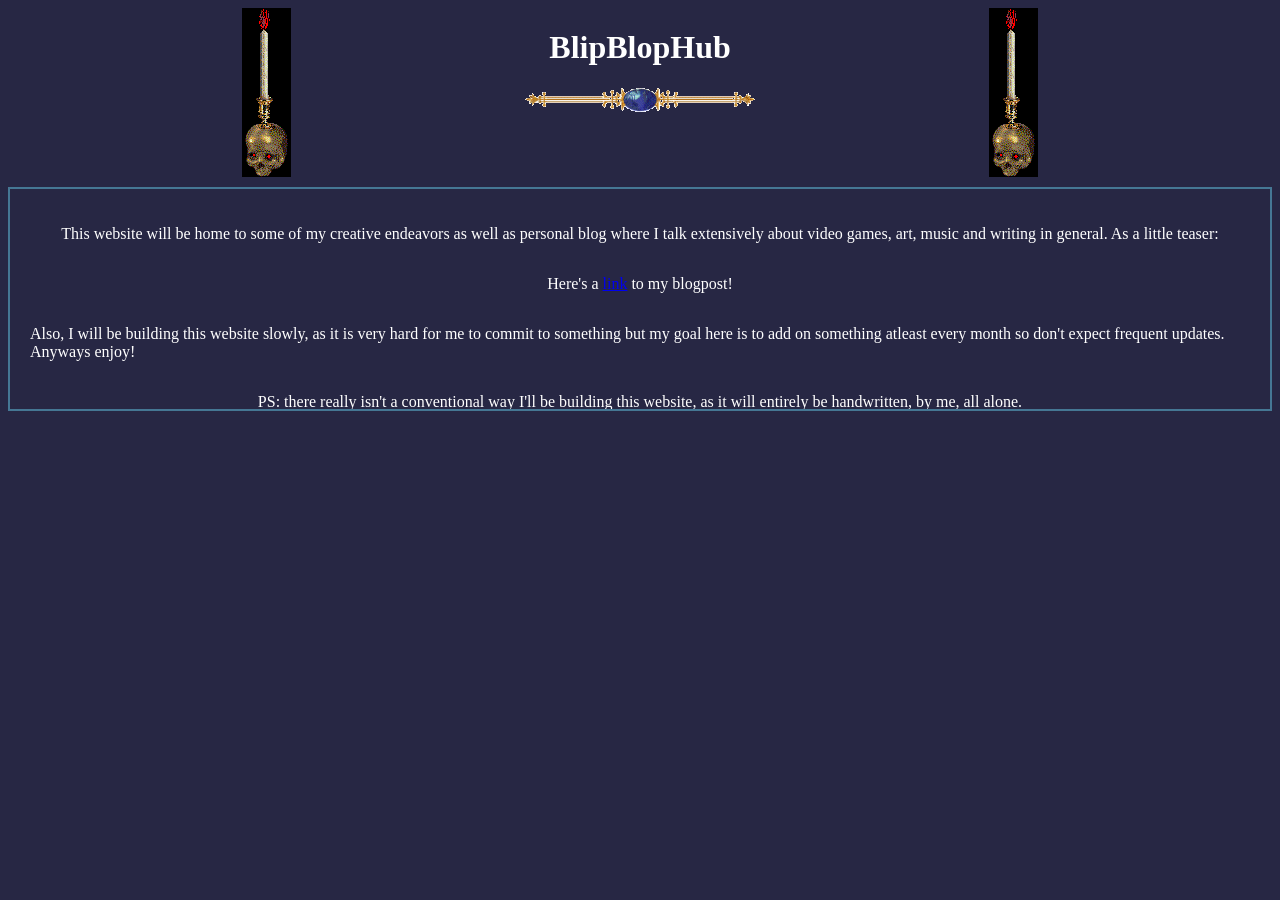
<file: index.html>
<!DOCTYPE html>
<html lang="en">
	<head>
		<meta charset="UTF-8">
		<meta name="viewport" content="width=device-width, initial-scale=1.0">
		<title>Main Hub</title>
		<style>
			body{
				max-width: 100%;
				background-color: rgb(39, 39, 68);
			}
			h1{
				color: white;
			}
			p{
				color: white;
			}
			.border{
				display: flex;
				align-items: center;
				flex-direction: column;
				overflow: auto;
				height: 180px;
				transition: all 1.0s ease-in-out;
			}
			.border:hover{
				height: 440px;
			}
		</style>
	</head>
	<body>
		<div style="display: flex; margin-bottom: 10px;">
			<img src="images/candleonskull.gif" alt="candleonskull" style="margin-left: auto; margin-right: auto;">
			<div style="display: flex; flex-direction: column;"><h1 style="text-align: center;">BlipBlopHub</h1><img src="images/divider.gif"></div>
			<img src="images/candleonskull.gif" alt="candleonskull" style="margin-left: auto; margin-right: auto;">
		</div>
		<div class="border" style="border: solid 2px rgb(69, 119, 148);padding: 20px;">
			<p>This website will be home to some of my creative endeavors as well as personal blog where I talk extensively about video games, art, music and writing in general. As a little teaser:
			</p>
			<p>Here's a <a href="blogs/index.html">link</a> to my blogpost!</p>
			<p>Also, I will be building this website slowly, as it is very hard for me to commit to something but my goal here is to add on something atleast every month so don't expect frequent updates. Anyways enjoy!</p>
			<p>PS: there really isn't a conventional way I'll be building this website, as it will entirely be handwritten, by me, all alone.</p>
			<div style="display: flex;">
				<img alt="image of my cat" src="images/cat.jpg" style="transform-origin: top left; max-width:200px; height:auto; flex-flow: row;">
				<p style="align-content: center; padding:4px;">This is my cat, say hi.</p></img>
			</div>
		</div>
	</body>
</html>
</file>
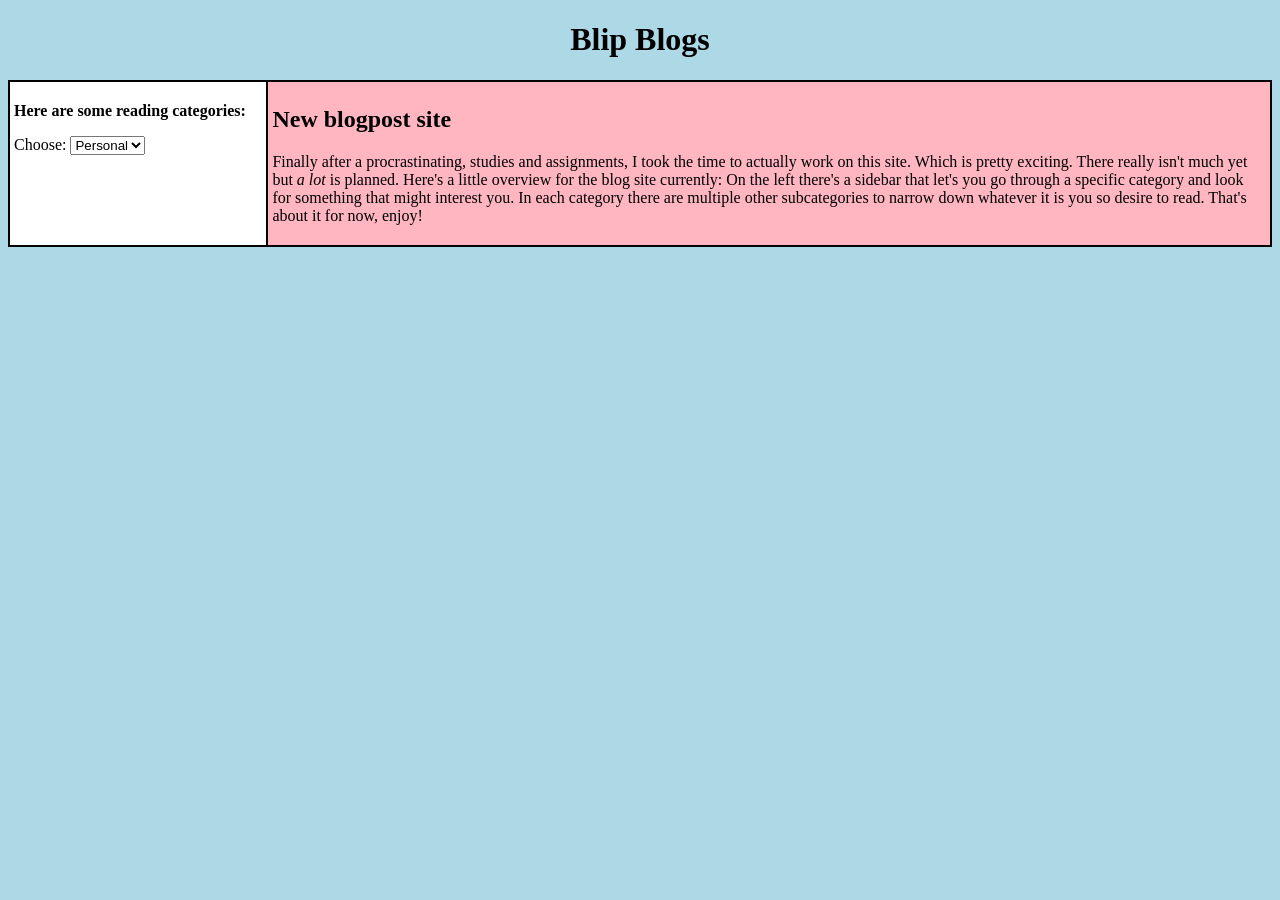
<file: blogs/index.html>
<!DOCTYPE html>
<html lang="en">
<head>
	<meta charset="utf-8">
	<meta name="viewport" content="width=device-width, initial-scale=1">
	<link rel="stylesheet" href="style.css">
	<title>Main Blogs Hub</title>
	<style>
		body{
			background-color: lightblue;
		}
	</style>
</head>
<body>
	<h1 style="text-align: center; font-weight: bold;">Blip Blogs</h1>
	<div class="container">
		<div class="sidebar">
			<p style="font-weight: bold;">Here are some reading categories:</p>
			<label for="readingOption">Choose:</label>
			<select name="readingOption" id="readingOption">
				<option value="me">Personal</option>
				<option value="game">Games</option>
				<option value="food">Foods</option>
			</select>
		</div>
		<div class="body">
		<h2 style="font-weight: bold; flex: center;" id="textHead">New blogpost site</h2>
		<p id="text">Finally after a procrastinating, studies and assignments, I took the time to actually work on this site. Which is pretty exciting. There really isn't much yet but <em>a lot</em> is planned. Here's a little overview for the blog site currently: On the left there's a sidebar that let's you go through a specific category and look for something that might interest you. In each category there are multiple other subcategories to narrow down whatever it is you so desire to read. That's about it for now, enjoy!</p>
		</div>
	</div>
	<script src="script.js"></script>
</body>
</html>
</file>
<file: blogs/style.css>
.container{
	display: flex;
	border: 2px solid black;
}

.container .body{
	width: 80%;
	background-color: lightpink;
}

.sidebar{
	width: 20%;
	justify-content: flex-start;
	background-color: white;
	border-right: 2px solid black;
	padding: 4px;
}

.body{
	padding: 4px;
}

.body h2{
	padding: 0;
}
</file>
